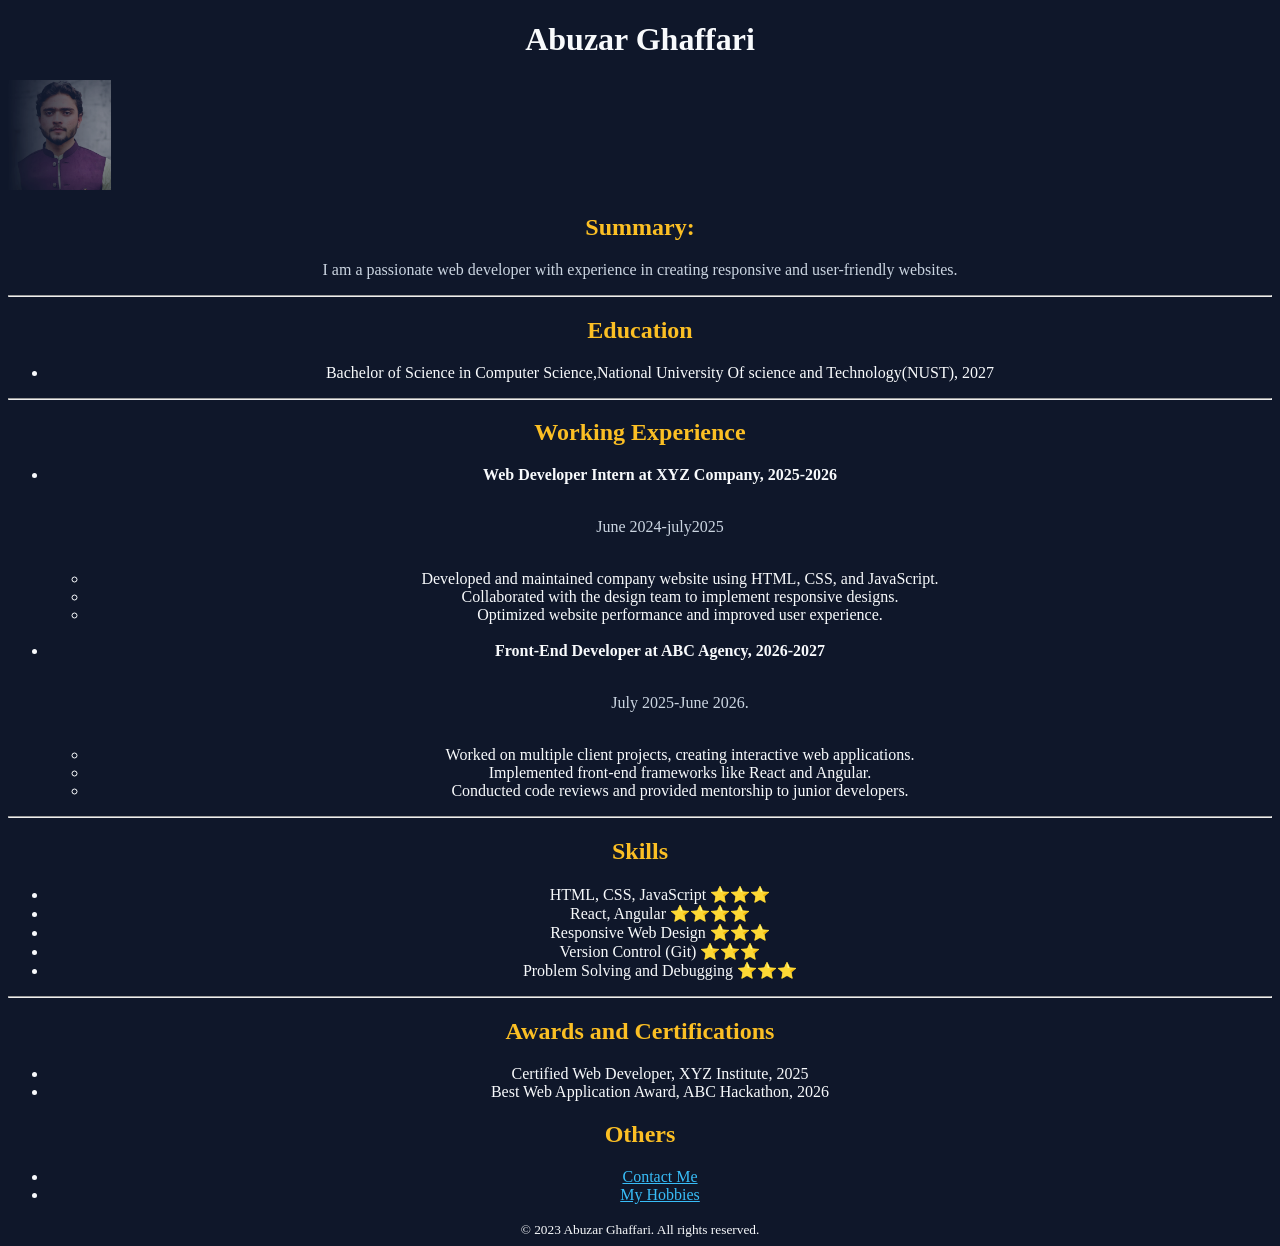
<file: index.html>
<!DOCTYPE html>
<html lang="en">
<head>
    <meta charset="UTF-8">
    <meta name="viewport" content="width=device-width, initial-scale=1.0">
    <title>My Resume</title>
    <link rel="stylesheet" href="./style.css">
</head>
<body>
    <h1> Abuzar Ghaffari</h1>
    <img src="./self-profile.jpeg" height="110" width="" alt="Abuzar Ghaffari picture">
    <h2>Summary:</h2> <p>I am a passionate web developer with experience in creating responsive and user-friendly websites.</p>
    <hr>
    <h2> Education</h2>
     <ul>
     <li>Bachelor of Science in Computer Science,National University Of science and Technology(NUST), 2027</li>  
     </ul>
     <hr>
    <h2>Working Experience</h2>
    <ul>
        <li><strong>Web Developer Intern at XYZ Company, 2025-2026</strong></li>
        <br>
        <p>June 2024-july2025</p>   
        <br>
            <ul>
               <li>Developed and maintained company website using HTML, CSS, and JavaScript.</li>
               <li>Collaborated with the design team to implement responsive designs.</li>
               <li>Optimized website performance and improved user experience.</li>
            </ul>
           <br>
         <li><strong>Front-End Developer at ABC Agency, 2026-2027</strong></li> 
            <ul> 
        <br>
        <p>July 2025-June 2026.</p>
        <br>
               <li>Worked on multiple client projects, creating interactive web applications.</li>
               <li>Implemented front-end frameworks like React and Angular.</li>
               <li>Conducted code reviews and provided mentorship to junior developers.</li>
            </ul>  
    </ul>
    <hr>
    <h2>Skills</h2>
    <ul>
        <li>HTML, CSS, JavaScript ⭐⭐⭐</li>
        <li>React, Angular ⭐⭐⭐⭐</li>
        <li>Responsive Web Design ⭐⭐⭐</li>
        <li>Version Control (Git) ⭐⭐⭐</li>
        <li>Problem Solving and Debugging ⭐⭐⭐</li>
    </ul>
    <hr>
    <h2>Awards and Certifications</h2>
    <ul>
        <li>Certified Web Developer, XYZ Institute, 2025</li>
        <li>Best Web Application Award, ABC Hackathon, 2026</li>
    </ul>
    <h2>Others</h2>
    <ul>
        <li><a href="./contact-me.html">Contact Me</a></li>
        <li><a href="./My Hobbies.html" target="_blank">My Hobbies</a></li>
    </ul>
    <footer>
        <small>&copy; 2023 Abuzar Ghaffari. All rights reserved.</small>
    </footer
</body>
</html>
</file>
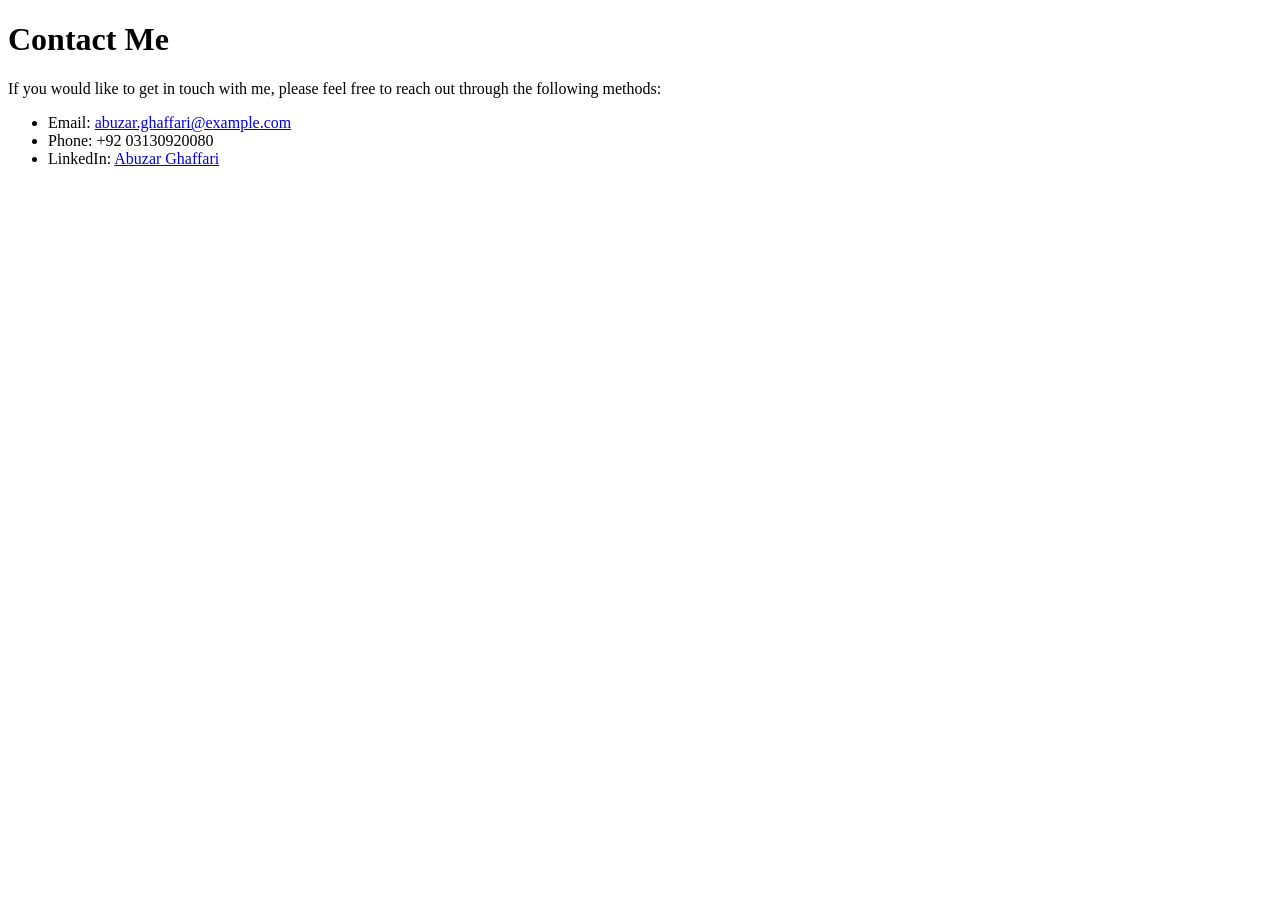
<file: contact-me.html>
<!DOCTYPE html>
<html lang="en">
<head>
    <meta charset="UTF-8">
    <meta name="viewport" content="width=device-width, initial-scale=1.0">
    <title>Contact me</title>
</head>
<body>
    <h1>Contact Me</h1>
    <p>If you would like to get in touch with me, please feel free to reach out through the following methods:</p>
    <ul>
        <li>Email: <a href="mailto:abuzarghaffari123@gmail.com">abuzar.ghaffari@example.com</a></li>
        <li>Phone: +92 03130920080</li>
        <li>LinkedIn: <a href="https://www.linkedin.com/in/abuzar-ghaffari" target="_blank">Abuzar Ghaffari</a></li>
    
</body>
</html>
</file>
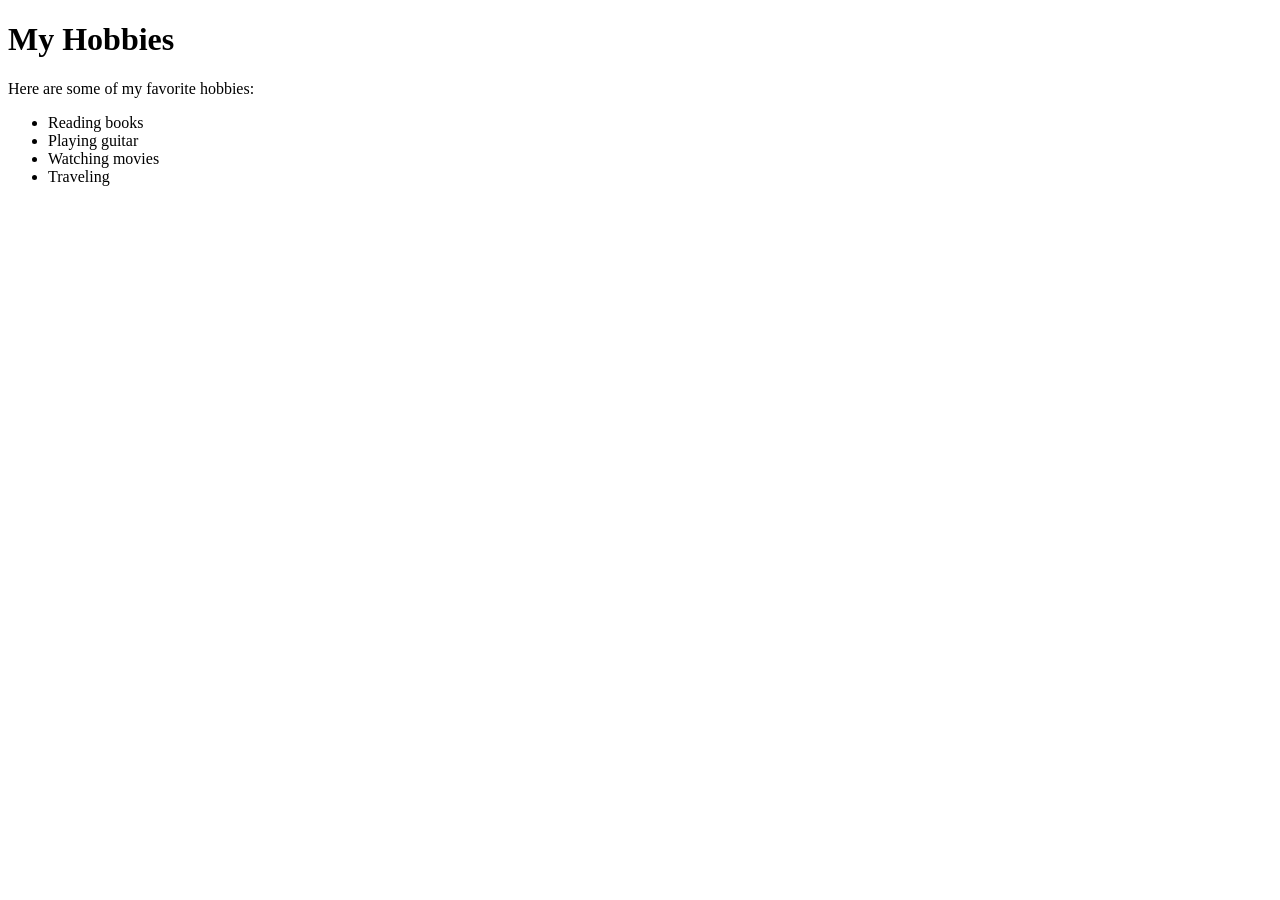
<file: My Hobbies.html>
<!DOCTYPE html>
<html lang="en">
<head>
    <meta charset="UTF-8">
    <meta name="viewport" content="width=device-width, initial-scale=1.0">
    <title>My Hobbies</title>
</head>
<body>
    <h1>My Hobbies</h1>
    <p>Here are some of my favorite hobbies:</p>
    <ul>
        <li>Reading books</li>
        <li>Playing guitar</li>
        <li>Watching movies</li>
        <li>Traveling</li>
    </ul>   
</body>
</html>
</file>
<file: style.css>
html{
    background-color: #0F172A;
}
h1{
    color: #F8FAFC;
    text-align: center;
}
h2{
    color: #FBBF24;
    text-align: center;
}
p{
    color: 	#CBD5E1;
    text-align: center;
}
[href]{
    color: #38BDF8;
    text-align: center;
}
li{
    color: #F8FAFC;
    text-align: center;
}
footer{
    color: #F8FAFC;
    text-align: center;
}
img {
    mix-blend-mode: screen;
}
img {
    -webkit-mask-image: linear-gradient(
        to right,
        transparent,
        black
    );

    mask-image: linear-gradient(
        to right,
        transparent,
        black
    );
}
img {
    opacity: 0.6;
}
.hero {
    background:
        linear-gradient(to right, #0F172A, transparent),
        url("image.jpg");

    background-size: cover;
    background-position: center;
}
</file>
